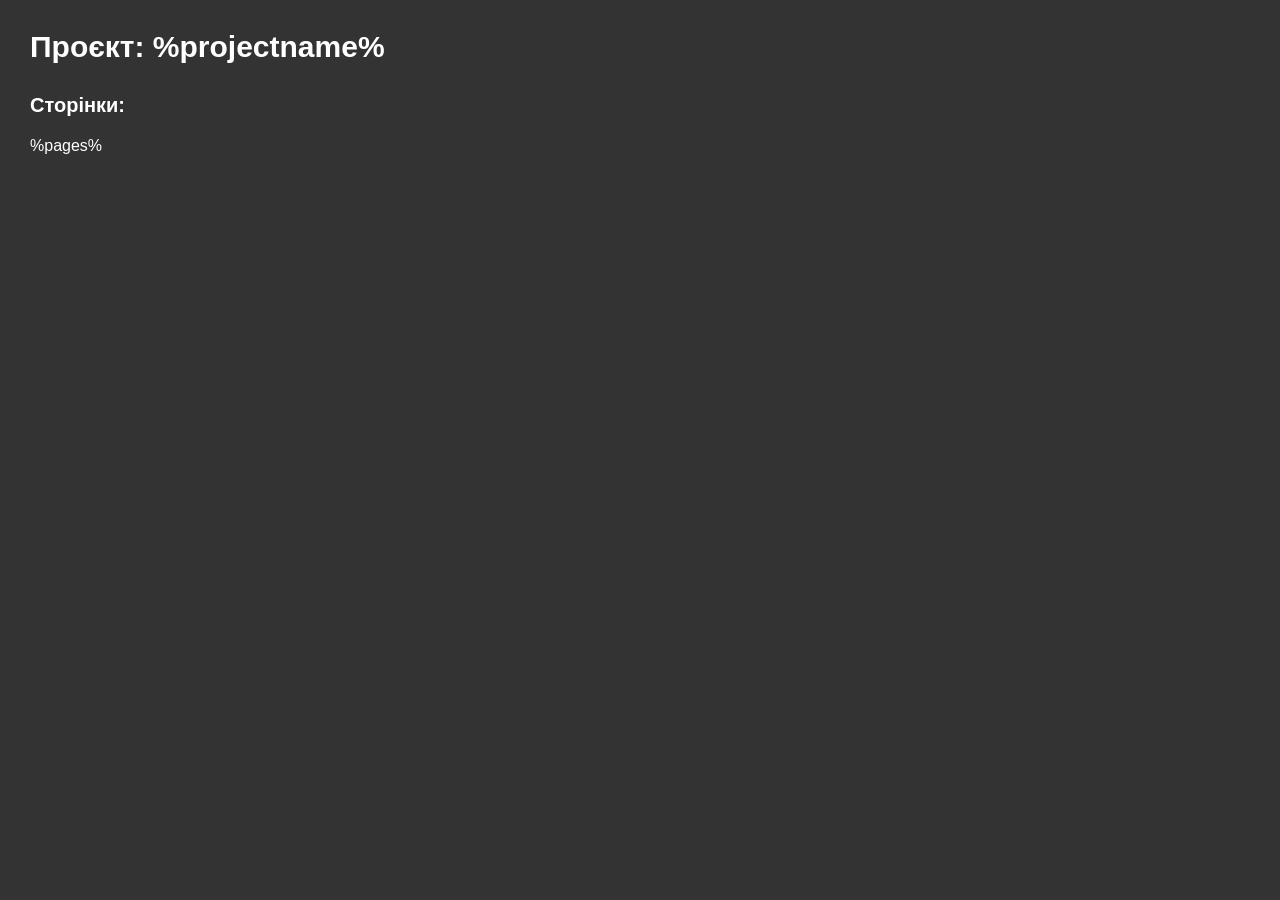
<file: src/projectpage/projectpage.html>
<!DOCTYPE html>
<html lang="ua">
	<head>
		<meta charset="UTF-8">
		<meta name="viewport" content="width=device-width, initial-scale=1.0">
		<meta name="robots" content="noindex, nofollow">
		<title>Проєкт: %projectname%</title>
		<style>
			*,
			*::before,
			*::after {
				box-sizing: border-box;
				margin: 0;
				padding: 0;
				bottom: 0;
			}
			ul li{
				list-style: none;
			}
			a{
				text-decoration: none;
				color: inherit;
			}
			body,
			html {
				height: 100%;
			}
			body {
				font-family: Arial, "Helvetica Neue", Helvetica, sans-serif;
				background-color: #333;
				color: #fff;
			}
			.wrapper {
				min-height: 100%;
				display: flex;
				flex-direction: column;
			}
			.wrapper > main {
				flex-grow: 1;
			}
			.projectpage {
				padding: 30px;
			}
			.projectpage__title {
				font-size: 30px;
				margin-bottom: 30px;
			}
			.projectpage__sub-title {
				font-size: 20px;
				margin-bottom: 20px;
			}
			.projectpage__list {
			}
			.projectpage__list li {
			}
			.projectpage__list a {
				color: yellow;
			}
			.projectpage__list a:hover {
			}
		</style>
	</head>
	<body>
		<div class="wrapper">
			<header class="header"></header>
			<main class="projectpage">
				<h1 class="projectpage__title">Проєкт: %projectname%</h1>
				<h2 class="projectpage__sub-title">Сторінки:</h2>
				<ul class="projectpage__list">
					%pages%
				</ul>
			</main>
			<footer class="footer"></footer>
		</div>
	</body>
</html>
</file>
